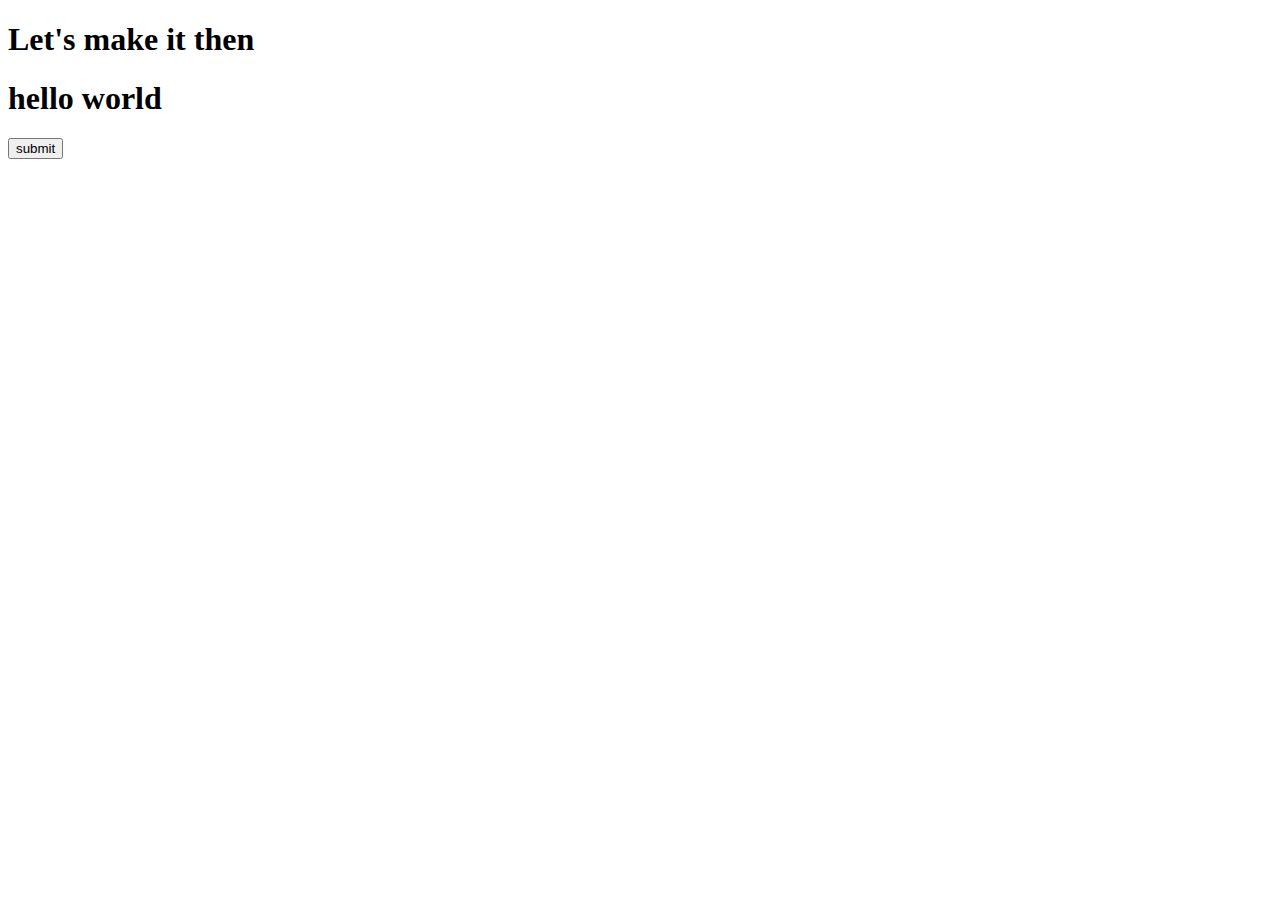
<file: src/main/webapp/index.html>
<!DOCTYPE html>
<html>
    <head>
        <title>Start Page</title>
        <meta http-equiv="Content-Type" content="text/html; charset=UTF-8">
    </head>
    <body>
        <h1>Let's make it then</h1>
        <h1> hello world</h1>
        <form action="IssueBooks" method="POST">
            <input type="submit" value="submit"/>
        </form>
    </body>
</html>
</file>
